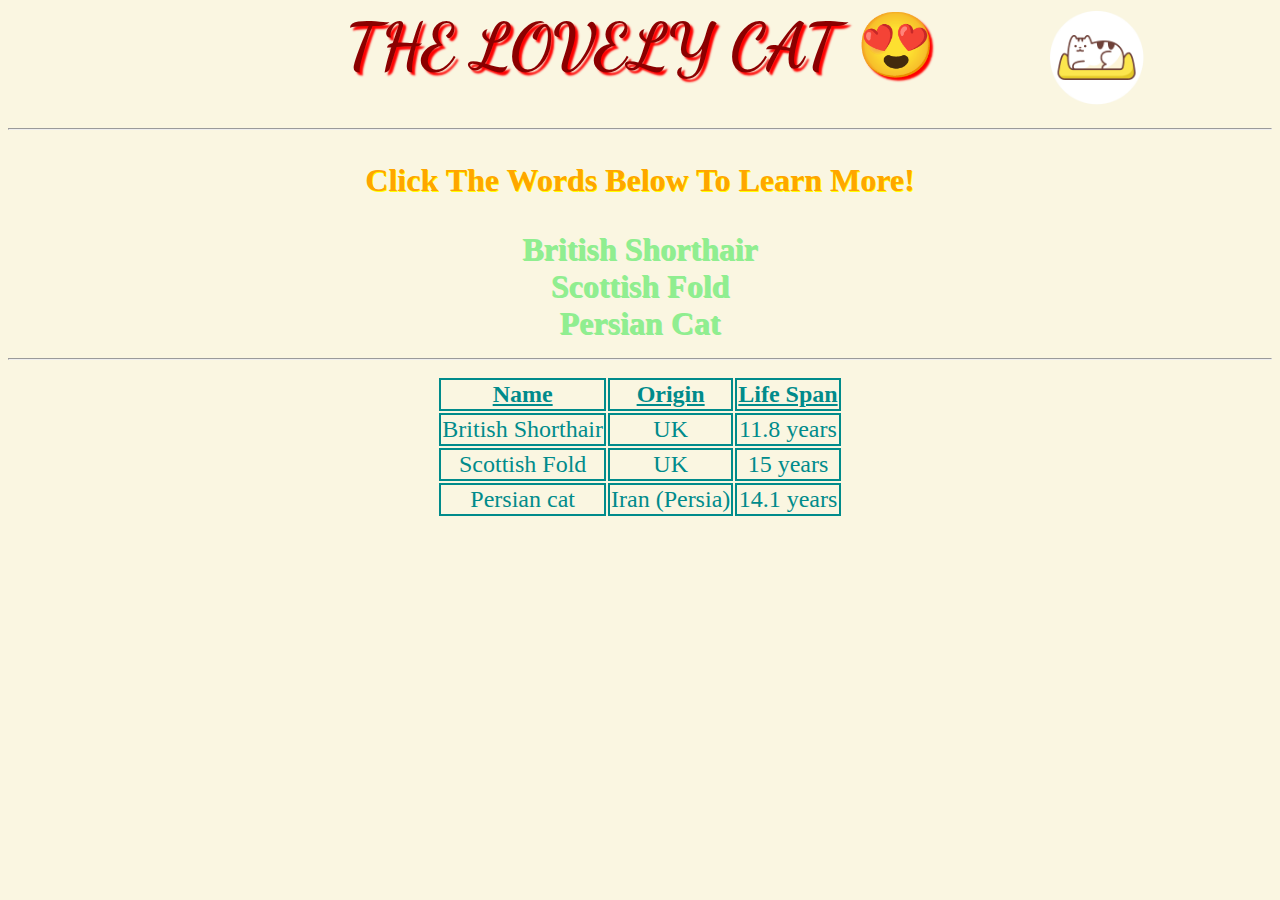
<file: index.html>
<html>
<head>
	<title>ICS3U FIRST ASSIGHMENT --- CAT</title>
	<meta content="this website is for ICUSU FIRST ASSIGHMENT" name="description">
	<meta content="cat pet" name="keywords">
	<link rel="preconnect" href="https://fonts.googleapis.com">
	<link rel="preconnect" href="https://fonts.gstatic.com" crossorigin>
	<link href="https://fonts.googleapis.com/css2?family=Dancing+Script&display=swap" rel="stylesheet">
	<meta charset="UTF\-8">
	<!--HTML PART-->
	<link rel="stylesheet" href="CAT.css">
	<style>
		body{
	background-image:  url(catlogo.png);
	background-size: 18%;
	background-attachment: fixed;
	background-color: #faf6e1;
	background-repeat: no-repeat;
	background-position: right top;
}
		th,td{
			border: 2px solid darkcyan;
		}
		#one{
text-shadow: 1px 1px yellow;
		}
		#two{
text-shadow: 3px 3px 2px red;
		}
		#three{
			text-align: center;
		}
		#four{
text-shadow: 1px 1px lightgreen;	
		}
		#six{
			list-style-type: none;
			margin: 0;
			padding: 0;
		}
		#five{
			float: center;
			background-color: #faf6e1;
		}
		#five a{
			text-decoration: none;
		
			margin-right: 10px;
			margin-left: 10px
		}
		#five a:hover{
			background-color: white;
			color: white;
		}
		
	</style>
	</head>
<center><body>
	<h1 id="two" style="color: darkred;font-size:4em;font-family:Dancing Script;">THE LOVELY CAT &#128525;<h1><hr>
		<p id="one" style="color:orange;">Click The Words Below To Learn More!</p>
		<ul id="six">
		<li id="five"><a id="four" href="British Shorthair.html" style="color: lightgreen;">British Shorthair</a><br>
		<li id="five"><a id="four" href="Scottish Fold.html" style="color: lightgreen;">Scottish Fold</a><br>
		<li id="five"><a id="four" href="Persian Cat.html" style="color: lightgreen;">Persian Cat</a>
		</ul><hr>
	<table style="color:darkcyan;">
		<tr>
			<th id="three"><ins>Name</ins></th>
			<th id="three"><ins>Origin</ins></th>
			<th id="three"><ins>Life Span<ins></th>
		</tr>
		<tr>
			<td id="three">British Shorthair</td>
			<td id="three">UK</td>
			<td id="three">11.8 years</td>
		</tr>
		<tr>
			<td id="three">Scottish Fold</td>
			<td id="three">UK</td>
			<td id="three">15 years</td>
		</tr>
		<tr>
			<td id="three">Persian cat</td>
			<td id="three"> Iran (Persia)</td>
			<td id="three">14.1 years</td>
		</tr>
	</table>
</body></center>
</html>
</file>
<file: CAT.css>
th,td{
	font-size: 1.5em;
}
</file>
